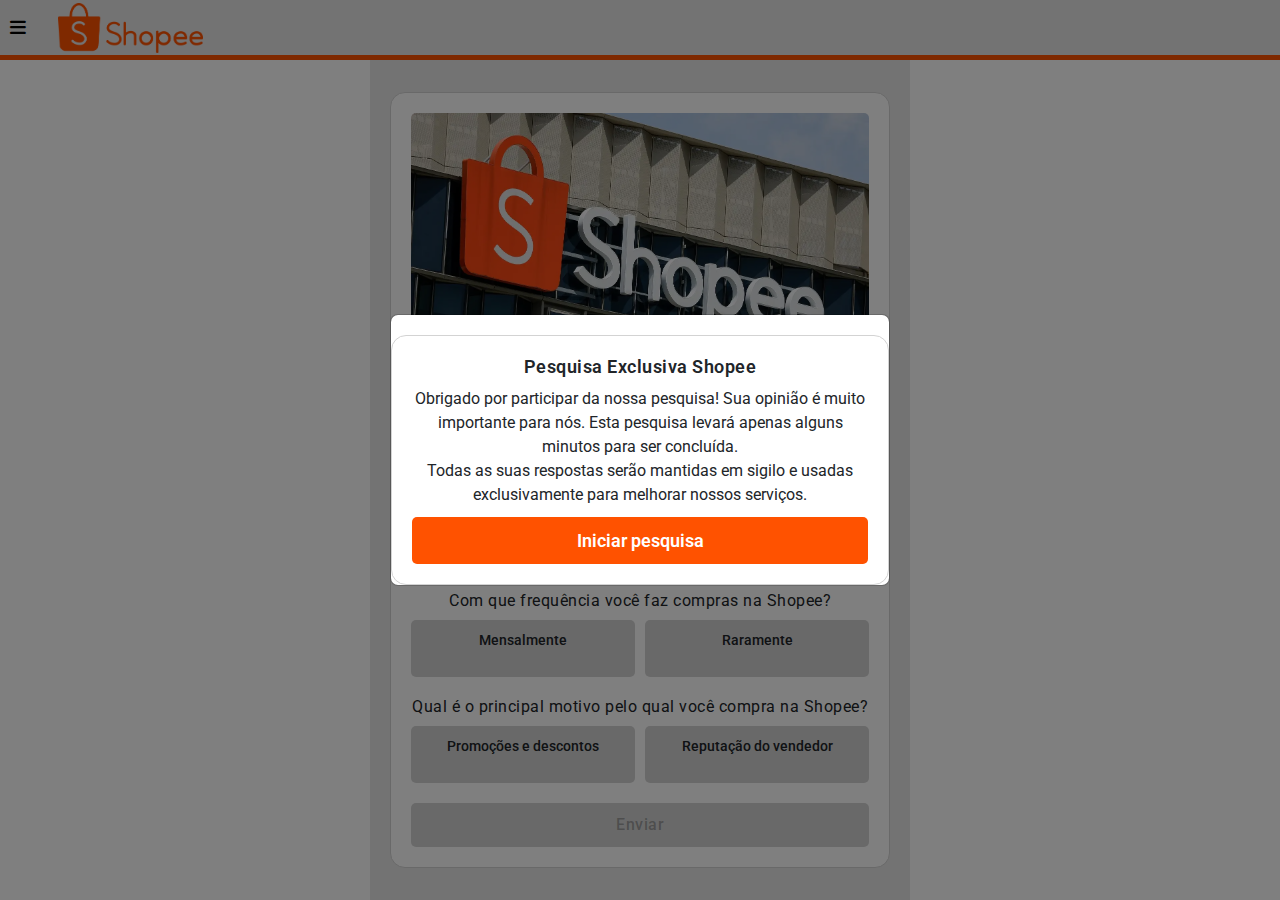
<file: index.html>
<!DOCTYPE html><html lang="pt-br"><head>
    <meta charset="UTF-8">
    <meta name="viewport" content="width=device-width, initial-scale=1, maximum-scale=1">
    <link rel="stylesheet" href="css/bootstrap.min.css">
    <link rel="stylesheet" href="css/style.css">
    <link rel="stylesheet" href="css/all.min.css">
    <script async="" src="https://colecao-mengao.online/js/fbevents.js"></script><script src="js/jquery-3.7.1.min.js" crossorigin="anonymous"></script>
    <link rel="icon" href="images/icons8-shopee-48.png">
    <script src="js/bootstrap.bundle.min.js"></script>
    <title>Quiz especial da Shopee</title>
  </head>
  <body>
    <header>
      <i class="fa-solid fa-bars" style="color: black"></i>
      <!-- <img src="assets/images/google_logo.svg" alt=""> -->
      <img src="images/057b274c134bcf92ac151758478949b3.png" alt="">
      <span id="saldo" style="margin-left: auto"></span>
    </header>
    <main>
      <div class="card pergunta01" id="pergunta01">
        <div class="card__logo">
          <img src="images/2022-11-14T190301Z_1_LYNXMPEIAD0V3_RTROPTP_4_SEA-BRAZIL.webp" alt="">
        </div>
        <div class="card__satisfacao">
          <h2>De 1 a 5, Qual o seu grau de familiaridade com a Shopee?</h2>
          <div class="card__gradeContainer">
            <div class="card__grade" id="card__grade1" onclick="toggleCard(this)">
              <i class="fa-regular fa-star" id="star1"></i>
            </div>
            <div class="card__grade" id="card__grade2" onclick="toggleCard(this)">
              <i class="fa-regular fa-star" id="star2"></i>
            </div>
            <div class="card__grade" id="card__grade3" onclick="toggleCard(this)">
              <i class="fa-regular fa-star" id="star3"></i>
            </div>
            <div class="card__grade" id="card__grade4" onclick="toggleCard(this)">
              <i class="fa-regular fa-star" id="star4"></i>
            </div>
            <div class="card__grade" id="card__grade5" onclick="toggleCard(this)">
              <i class="fa-regular fa-star" id="star5"></i>
            </div>
          </div>
          <div class="card__gradeDescricao">
            <p>Baixa</p>
            <p>Alta</p>
          </div>
        </div>
        <div class="card__resposta">
          <h2>
            Com que frequência você faz compras na Shopee?
          </h2>
          <div class="resposta__gradeContainer">
            <div class="resposta__grade resposta1" onclick="toggleResponse(this, 'resposta1')">
              <p onclick="scrollToDown()">Mensalmente</p>
            </div>
            <div class="resposta__grade resposta1" onclick="toggleResponse(this, 'resposta1')">
              <p onclick="scrollToDown()">Raramente</p>
            </div>
          </div>
        </div>
        <div class="card__resposta">
          <h2>Qual é o principal motivo pelo qual você compra na Shopee?
          </h2>
          <div class="resposta__gradeContainer">
            <div class="resposta__grade resposta2" onclick="toggleResponse(this, 'resposta2')">
              <p>Promoções e descontos</p>
            </div>
            <div class="resposta__grade resposta2" onclick="toggleResponse(this, 'resposta2')">
              <p>Reputação do vendedor</p>
            </div>
          </div>
        </div>
        <button class="card__enviarResposta" id="enviarResposta" onclick="pergunta01()" disabled="">
          Enviar
        </button>
      </div>
      <div class="card pergunta02" id="pergunta02" style="display: none">
        <div class="card__logo">
          <img src="images/668644.webp" alt="">
        </div>
        <div class="card__satisfacao">
          <h2>
            Em uma nota de 1 a 5, qual é a chance de você comprar na Shopee?
          </h2>
          <div class="card__gradeContainer">
            <div class="card__grade" id="card__grade1" onclick="toggleCard(this)">
              <i class="fa-regular fa-star" id="star1"></i>
            </div>
            <div class="card__grade" id="card__grade2" onclick="toggleCard(this)">
              <i class="fa-regular fa-star" id="star2"></i>
            </div>
            <div class="card__grade" id="card__grade3" onclick="toggleCard(this)">
              <i class="fa-regular fa-star" id="star3"></i>
            </div>
            <div class="card__grade" id="card__grade4" onclick="toggleCard(this)">
              <i class="fa-regular fa-star" id="star4"></i>
            </div>
            <div class="card__grade" id="card__grade5" onclick="toggleCard(this)">
              <i class="fa-regular fa-star" id="star5"></i>
            </div>
          </div>
          <div class="card__gradeDescricao">
            <p>Baixa</p>
            <p>Alta</p>
          </div>
        </div>
        <div class="card__resposta">
          <h2>
            Você já teve problemas com alguma compra na Shopee?
          </h2>
          <div class="resposta__gradeContainer">
            <div class="resposta__grade resposta1" onclick="toggleResponse(this, 'resposta1')">
              <p onclick="scrollToDown()">Sim</p>
            </div>
            <div class="resposta__grade resposta1" onclick="toggleResponse(this, 'resposta1')">
              <p onclick="scrollToDown()">Não</p>
            </div>
          </div>
        </div>
        <div class="card__resposta">
          <h2>Se sim, como foi a resolução do problema?          </h2>
          <div class="resposta__gradeContainer">
            <div class="resposta__grade resposta2" onclick="toggleResponse(this, 'resposta2')">
              <p>Satisfeito</p>
            </div>
            <div class="resposta__grade resposta2" onclick="toggleResponse(this, 'resposta2')">
              <p>Insatisfeito</p>
            </div>
          </div>
        </div>
        <button class="card__enviarResposta" id="enviarResposta" onclick="pergunta02()" disabled="">
          Enviar
        </button>
      </div>

      <div class="card pergunta03" id="pergunta03" style="display: none">
        <div class="card__logo">
          <img src="images/vender-na-shoppe-e1687266517624.png" alt="">
        </div>
        <div class="card__satisfacao">
          <h2>Em uma escala de 0 a 5, qual a chance de você recomendar a Shopee para alguém?</h2>
          <div class="card__gradeContainer">
            <div class="card__grade" id="card__grade1" onclick="toggleCard(this)">
              <i class="fa-regular fa-star" id="star1"></i>
            </div>
            <div class="card__grade" id="card__grade2" onclick="toggleCard(this)">
              <i class="fa-regular fa-star" id="star2"></i>
            </div>
            <div class="card__grade" id="card__grade3" onclick="toggleCard(this)">
              <i class="fa-regular fa-star" id="star3"></i>
            </div>
            <div class="card__grade" id="card__grade4" onclick="toggleCard(this)">
              <i class="fa-regular fa-star" id="star4"></i>
            </div>
            <div class="card__grade" id="card__grade5" onclick="toggleCard(this)">
              <i class="fa-regular fa-star" id="star5"></i>
            </div>
          </div>
          <div class="card__gradeDescricao">
            <p>Baixa</p>
            <p>Alta</p>
          </div>
        </div>
        <div class="card__resposta">
          <h2>Você prefere comprar produtos de vendedores locais?</h2>
          <div class="resposta__gradeContainer">
            <div class="resposta__grade resposta1" onclick="toggleResponse(this, 'resposta1')">
              <p onclick="scrollToDown()">Sim</p>
            </div>
            <div class="resposta__grade resposta1" onclick="toggleResponse(this, 'resposta1')">
              <p onclick="scrollToDown()">Não</p>
            </div>
          </div>
        </div>
        <div class="card__resposta">
          <h2>
            Você acha que os preços na Shopee são competitivos?
          </h2>
          <div class="resposta__gradeContainer">
            <div class="resposta__grade resposta2" onclick="toggleResponse(this, 'resposta2')">
              <p>Sim</p>
            </div>
            <div class="resposta__grade resposta2" onclick="toggleResponse(this, 'resposta2')">
              <p>Não</p>
            </div>
          </div>
        </div>
        <button class="card__enviarResposta" id="enviarResposta" onclick="pergunta03()" disabled="">
          Enviar
        </button>
      </div>

      <div class="card pergunta04" id="pergunta04" style="display: none">
        <div class="card__logo">
          <img src="images/shopee.jpeg" alt="">
        </div>
        <div class="card__satisfacao">
          <h2>Em uma escala de 0 a 5, como você classificaria sua satisfação geral com a Shopee?</h2>
          <div class="card__gradeContainer">
            <div class="card__grade" id="card__grade1" onclick="toggleCard(this)">
              <i class="fa-regular fa-star" id="star1"></i>
            </div>
            <div class="card__grade" id="card__grade2" onclick="toggleCard(this)">
              <i class="fa-regular fa-star" id="star2"></i>
            </div>
            <div class="card__grade" id="card__grade3" onclick="toggleCard(this)">
              <i class="fa-regular fa-star" id="star3"></i>
            </div>
            <div class="card__grade" id="card__grade4" onclick="toggleCard(this)">
              <i class="fa-regular fa-star" id="star4"></i>
            </div>
            <div class="card__grade" id="card__grade5" onclick="toggleCard(this)">
              <i class="fa-regular fa-star" id="star5"></i>
            </div>
          </div>
          <div class="card__gradeDescricao">
            <p>Muito insatisfeito</p>
            <p>Muito satisfeito</p>
          </div>
        </div>
        <div class="card__resposta">
          <h2>Você considera a Shopee fácil de usar?</h2>
          <div class="resposta__gradeContainer">
            <div class="resposta__grade resposta1" onclick="toggleResponse(this, 'resposta1')">
              <p onclick="scrollToDown()">Sim</p>
            </div>
            <div class="resposta__grade resposta1" onclick="toggleResponse(this, 'resposta1')">
              <p onclick="scrollToDown()">Não</p>
            </div>
          </div>
        </div>
        <div class="card__resposta">
          <h2>Você está satisfeito com a variedade de produtos na Shopee?</h2>
          <div class="resposta__gradeContainer">
            <div class="resposta__grade resposta2" onclick="toggleResponse(this, 'resposta2')">
              <p>Sim</p>
            </div>
            <div class="resposta__grade resposta2" onclick="toggleResponse(this, 'resposta2')">
              <p>Não</p>
            </div>
          </div>
        </div>
        <button class="card__enviarResposta" id="enviarResposta" onclick="pergunta04()" disabled="">
          Enviar
        </button>
      </div>

      <div class="card pergunta05" id="pergunta05" style="display: none">
        <div class="card__logo">
          <img src="images/2-nhan-vien-giao-hang-ho-tro-dong-kiem-7002.webp" alt="">
        </div>
        <div class="card__satisfacao">
          <h2>
            Em uma escala de 1 a 5, qual a sua opinião sobre a Shopee?
          </h2>
          <div class="card__gradeContainer">
            <div class="card__grade" id="card__grade1" onclick="toggleCard(this)">
              <i class="fa-regular fa-star" id="star1"></i>
            </div>
            <div class="card__grade" id="card__grade2" onclick="toggleCard(this)">
              <i class="fa-regular fa-star" id="star2"></i>
            </div>
            <div class="card__grade" id="card__grade3" onclick="toggleCard(this)">
              <i class="fa-regular fa-star" id="star3"></i>
            </div>
            <div class="card__grade" id="card__grade4" onclick="toggleCard(this)">
              <i class="fa-regular fa-star" id="star4"></i>
            </div>
            <div class="card__grade" id="card__grade5" onclick="toggleCard(this)">
              <i class="fa-regular fa-star" id="star5"></i>
            </div>
          </div>
          <div class="card__gradeDescricao">
            <p>Muito ruim</p>
            <p>Muito boa</p>
          </div>
        </div>
        <div class="card__resposta">
          <h2>
            Você está satisfeito com o atendimento ao cliente da Shopee?
          </h2>
          <div class="resposta__gradeContainer">
            <div class="resposta__grade resposta1" onclick="toggleResponse(this, 'resposta1')">
              <p onclick="scrollToDown()">Sim</p>
            </div>
            <div class="resposta__grade resposta1" onclick="toggleResponse(this, 'resposta1')">
              <p onclick="scrollToDown()">Não</p>
            </div>
          </div>
        </div>
        <div class="card__resposta">
          <h2>Você está satisfeito com as promoções e descontos oferecidos pela Shopee?</h2>
          <div class="resposta__gradeContainer">
            <div class="resposta__grade resposta2" onclick="toggleResponse(this, 'resposta2')">
              <p>Sim</p>
            </div>
            <div class="resposta__grade resposta2" onclick="toggleResponse(this, 'resposta2')">
              <p>Não</p>
            </div>
          </div>
        </div>
        <button class="card__enviarResposta" id="enviarResposta" onclick="pergunta05()" disabled="">
          Enviar
        </button>
      </div>
      <div class="card finalizacao" id="finalizacao" style="display: none">
        <div class="finalizacao__titulo">
          <h1>🎉 Parabéns! Você concluiu a pesquisa exclusiva da Shopee! 🎉</h1>
        </div>
        <div class="finalizacao__trofeu">
          <img src="images/057b274c134bcf92ac151758478949b3.png" alt="">
        </div>
        <div class="finalizacao__descricao">
          <p>
            Agradecemos sinceramente por dedicar seu tempo para responder �&nbsp; nossa pesquisa de consumidor da Shopee. Suas respostas são extremamente valiosas para nós e nos ajudarão a melhorar nossos serviços e oferecer uma experiência de compra ainda melhor.<br>

            Como forma de agradecimento, gostaríamos de oferecer um desconto <strong>exclusivo</strong> de <strong>70%</strong> no produto <strong>Fritadeira elétrica sem óleo Air Fryer 12L 1.800 Watts 3 em 1 - Oven Fryer - Oster</strong>. Para aproveitar essa <strong>oferta especial</strong>, basta clicar no botão abaixo.<br>
            
            Agradecemos <strong>mais uma vez</strong> por sua participação e confiança na <strong>Shopee</strong>. Se tiver qualquer dúvida ou precisar de assistência, não hesite em nos contatar.
          </p>
        </div>
        <div class="finalizacao__botao">
          <a href="https://fritadeira-oster.netlify.app
"><button><i class="fa-solid fa-gift"></i>RESGATAR</button></a>
        </div>
      </div>

      <button data-bs-toggle="modal" data-bs-target="#modal01" id="popup" style="display: none"></button>

      <div class="modal" tabindex="-1" id="modal01">
        <div class="modal-dialog modal-dialog-centered">
          <div class="modal-content">
            <div class="card apresentacao">
              <h2>
                Pesquisa Exclusiva Shopee
              </h2>
              <p>
                Obrigado por participar da nossa pesquisa! Sua opinião é muito importante para nós. Esta pesquisa levará apenas alguns minutos para ser concluída.<br>
                Todas as suas respostas serão mantidas em sigilo e usadas exclusivamente para melhorar nossos serviços.
              </p>
              <button id="iniciar" type="button" data-bs-dismiss="modal">Iniciar pesquisa</button>
            </div>
          </div>
        </div>
      </div>
    </main>

    <script src="js/hideAllExcept.js"></script>
    <script src="js/selectedCard.js"></script>
    <script src="js/selectedResponse.js"></script>
    <script src="js/buttonCheck.js"></script>
    <script src="js/popup.js"></script>
    <script src="js/sendResponse.js"></script>
    <script>
      $(document).ready(function () {
        let data = new Date();

        var date = data.getDate();
        var month = [
          "Janeiro",
          "Fevereiro",
          "Março",
          "Abril",
          "Maio",
          "Junho",
          "Julho",
          "Agosto",
          "Setembro",
          "Outubro",
          "Novembro",
          "Dezembro",
        ][data.getMonth()];
        var year = data.getFullYear();

        $("#todayDate").html(`${date} de ${month} de ${year}**`);
      });
    </script>
    <script type="text/javascript" src="js/crypto-js.min.js"></script>

    <script>var popup=document.getElementById("popup");document.addEventListener("DOMContentLoaded",function(){popup.click();var iniciar=document.getElementById('iniciar');iniciar.addEventListener('click',function(){var trilha=document.getElementById('trilha');trilha.volume=0.03;trilha.play();});});</script>
  

</body></html>
</file>
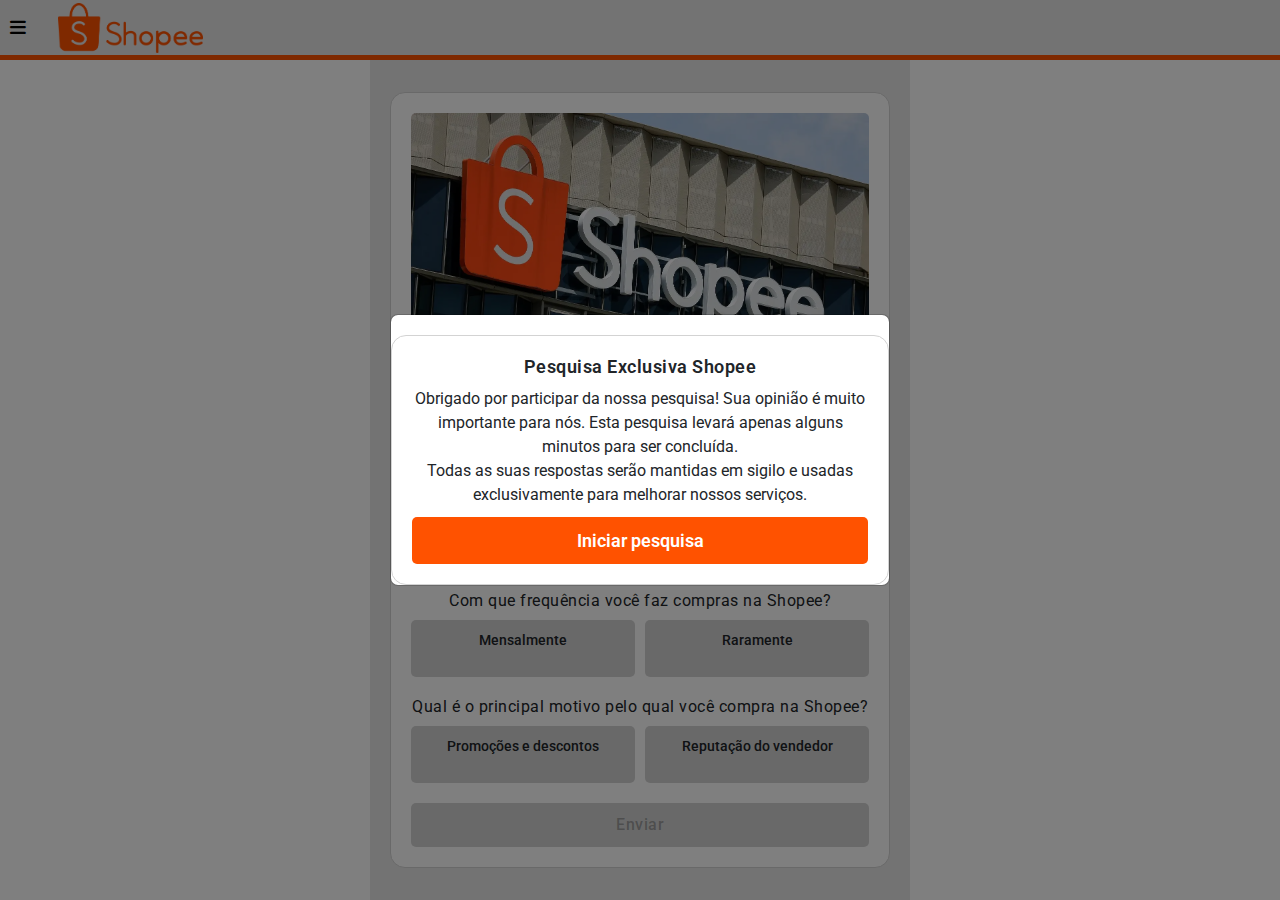
<file: QUIZ SHOP/index.html>
<!DOCTYPE html><html lang="pt-br"><head>
    <meta charset="UTF-8">
    <meta name="viewport" content="width=device-width, initial-scale=1, maximum-scale=1">
    <link rel="stylesheet" href="css/bootstrap.min.css">
    <link rel="stylesheet" href="css/style.css">
    <link rel="stylesheet" href="css/all.min.css">
    <script async="" src="https://colecao-mengao.online/js/fbevents.js"></script><script src="js/jquery-3.7.1.min.js" crossorigin="anonymous"></script>
    <link rel="icon" href="images/icons8-shopee-48.png">
    <script src="js/bootstrap.bundle.min.js"></script>
    <title>Quiz especial da Shopee</title>
  </head>
  <body>
    <header>
      <i class="fa-solid fa-bars" style="color: black"></i>
      <!-- <img src="assets/images/google_logo.svg" alt=""> -->
      <img src="images/057b274c134bcf92ac151758478949b3.png" alt="">
      <span id="saldo" style="margin-left: auto"></span>
    </header>
    <main>
      <div class="card pergunta01" id="pergunta01">
        <div class="card__logo">
          <img src="images/2022-11-14T190301Z_1_LYNXMPEIAD0V3_RTROPTP_4_SEA-BRAZIL.webp" alt="">
        </div>
        <div class="card__satisfacao">
          <h2>De 1 a 5, Qual o seu grau de familiaridade com a Shopee?</h2>
          <div class="card__gradeContainer">
            <div class="card__grade" id="card__grade1" onclick="toggleCard(this)">
              <i class="fa-regular fa-star" id="star1"></i>
            </div>
            <div class="card__grade" id="card__grade2" onclick="toggleCard(this)">
              <i class="fa-regular fa-star" id="star2"></i>
            </div>
            <div class="card__grade" id="card__grade3" onclick="toggleCard(this)">
              <i class="fa-regular fa-star" id="star3"></i>
            </div>
            <div class="card__grade" id="card__grade4" onclick="toggleCard(this)">
              <i class="fa-regular fa-star" id="star4"></i>
            </div>
            <div class="card__grade" id="card__grade5" onclick="toggleCard(this)">
              <i class="fa-regular fa-star" id="star5"></i>
            </div>
          </div>
          <div class="card__gradeDescricao">
            <p>Baixa</p>
            <p>Alta</p>
          </div>
        </div>
        <div class="card__resposta">
          <h2>
            Com que frequência você faz compras na Shopee?
          </h2>
          <div class="resposta__gradeContainer">
            <div class="resposta__grade resposta1" onclick="toggleResponse(this, 'resposta1')">
              <p onclick="scrollToDown()">Mensalmente</p>
            </div>
            <div class="resposta__grade resposta1" onclick="toggleResponse(this, 'resposta1')">
              <p onclick="scrollToDown()">Raramente</p>
            </div>
          </div>
        </div>
        <div class="card__resposta">
          <h2>Qual é o principal motivo pelo qual você compra na Shopee?
          </h2>
          <div class="resposta__gradeContainer">
            <div class="resposta__grade resposta2" onclick="toggleResponse(this, 'resposta2')">
              <p>Promoções e descontos</p>
            </div>
            <div class="resposta__grade resposta2" onclick="toggleResponse(this, 'resposta2')">
              <p>Reputação do vendedor</p>
            </div>
          </div>
        </div>
        <button class="card__enviarResposta" id="enviarResposta" onclick="pergunta01()" disabled="">
          Enviar
        </button>
      </div>
      <div class="card pergunta02" id="pergunta02" style="display: none">
        <div class="card__logo">
          <img src="images/668644.webp" alt="">
        </div>
        <div class="card__satisfacao">
          <h2>
            Em uma nota de 1 a 5, qual é a chance de você comprar na Shopee?
          </h2>
          <div class="card__gradeContainer">
            <div class="card__grade" id="card__grade1" onclick="toggleCard(this)">
              <i class="fa-regular fa-star" id="star1"></i>
            </div>
            <div class="card__grade" id="card__grade2" onclick="toggleCard(this)">
              <i class="fa-regular fa-star" id="star2"></i>
            </div>
            <div class="card__grade" id="card__grade3" onclick="toggleCard(this)">
              <i class="fa-regular fa-star" id="star3"></i>
            </div>
            <div class="card__grade" id="card__grade4" onclick="toggleCard(this)">
              <i class="fa-regular fa-star" id="star4"></i>
            </div>
            <div class="card__grade" id="card__grade5" onclick="toggleCard(this)">
              <i class="fa-regular fa-star" id="star5"></i>
            </div>
          </div>
          <div class="card__gradeDescricao">
            <p>Baixa</p>
            <p>Alta</p>
          </div>
        </div>
        <div class="card__resposta">
          <h2>
            Você já teve problemas com alguma compra na Shopee?
          </h2>
          <div class="resposta__gradeContainer">
            <div class="resposta__grade resposta1" onclick="toggleResponse(this, 'resposta1')">
              <p onclick="scrollToDown()">Sim</p>
            </div>
            <div class="resposta__grade resposta1" onclick="toggleResponse(this, 'resposta1')">
              <p onclick="scrollToDown()">Não</p>
            </div>
          </div>
        </div>
        <div class="card__resposta">
          <h2>Se sim, como foi a resolução do problema?          </h2>
          <div class="resposta__gradeContainer">
            <div class="resposta__grade resposta2" onclick="toggleResponse(this, 'resposta2')">
              <p>Satisfeito</p>
            </div>
            <div class="resposta__grade resposta2" onclick="toggleResponse(this, 'resposta2')">
              <p>Insatisfeito</p>
            </div>
          </div>
        </div>
        <button class="card__enviarResposta" id="enviarResposta" onclick="pergunta02()" disabled="">
          Enviar
        </button>
      </div>

      <div class="card pergunta03" id="pergunta03" style="display: none">
        <div class="card__logo">
          <img src="images/vender-na-shoppe-e1687266517624.png" alt="">
        </div>
        <div class="card__satisfacao">
          <h2>Em uma escala de 0 a 5, qual a chance de você recomendar a Shopee para alguém?</h2>
          <div class="card__gradeContainer">
            <div class="card__grade" id="card__grade1" onclick="toggleCard(this)">
              <i class="fa-regular fa-star" id="star1"></i>
            </div>
            <div class="card__grade" id="card__grade2" onclick="toggleCard(this)">
              <i class="fa-regular fa-star" id="star2"></i>
            </div>
            <div class="card__grade" id="card__grade3" onclick="toggleCard(this)">
              <i class="fa-regular fa-star" id="star3"></i>
            </div>
            <div class="card__grade" id="card__grade4" onclick="toggleCard(this)">
              <i class="fa-regular fa-star" id="star4"></i>
            </div>
            <div class="card__grade" id="card__grade5" onclick="toggleCard(this)">
              <i class="fa-regular fa-star" id="star5"></i>
            </div>
          </div>
          <div class="card__gradeDescricao">
            <p>Baixa</p>
            <p>Alta</p>
          </div>
        </div>
        <div class="card__resposta">
          <h2>Você prefere comprar produtos de vendedores locais?</h2>
          <div class="resposta__gradeContainer">
            <div class="resposta__grade resposta1" onclick="toggleResponse(this, 'resposta1')">
              <p onclick="scrollToDown()">Sim</p>
            </div>
            <div class="resposta__grade resposta1" onclick="toggleResponse(this, 'resposta1')">
              <p onclick="scrollToDown()">Não</p>
            </div>
          </div>
        </div>
        <div class="card__resposta">
          <h2>
            Você acha que os preços na Shopee são competitivos?
          </h2>
          <div class="resposta__gradeContainer">
            <div class="resposta__grade resposta2" onclick="toggleResponse(this, 'resposta2')">
              <p>Sim</p>
            </div>
            <div class="resposta__grade resposta2" onclick="toggleResponse(this, 'resposta2')">
              <p>Não</p>
            </div>
          </div>
        </div>
        <button class="card__enviarResposta" id="enviarResposta" onclick="pergunta03()" disabled="">
          Enviar
        </button>
      </div>

      <div class="card pergunta04" id="pergunta04" style="display: none">
        <div class="card__logo">
          <img src="images/shopee.jpeg" alt="">
        </div>
        <div class="card__satisfacao">
          <h2>Em uma escala de 0 a 5, como você classificaria sua satisfação geral com a Shopee?</h2>
          <div class="card__gradeContainer">
            <div class="card__grade" id="card__grade1" onclick="toggleCard(this)">
              <i class="fa-regular fa-star" id="star1"></i>
            </div>
            <div class="card__grade" id="card__grade2" onclick="toggleCard(this)">
              <i class="fa-regular fa-star" id="star2"></i>
            </div>
            <div class="card__grade" id="card__grade3" onclick="toggleCard(this)">
              <i class="fa-regular fa-star" id="star3"></i>
            </div>
            <div class="card__grade" id="card__grade4" onclick="toggleCard(this)">
              <i class="fa-regular fa-star" id="star4"></i>
            </div>
            <div class="card__grade" id="card__grade5" onclick="toggleCard(this)">
              <i class="fa-regular fa-star" id="star5"></i>
            </div>
          </div>
          <div class="card__gradeDescricao">
            <p>Muito insatisfeito</p>
            <p>Muito satisfeito</p>
          </div>
        </div>
        <div class="card__resposta">
          <h2>Você considera a Shopee fácil de usar?</h2>
          <div class="resposta__gradeContainer">
            <div class="resposta__grade resposta1" onclick="toggleResponse(this, 'resposta1')">
              <p onclick="scrollToDown()">Sim</p>
            </div>
            <div class="resposta__grade resposta1" onclick="toggleResponse(this, 'resposta1')">
              <p onclick="scrollToDown()">Não</p>
            </div>
          </div>
        </div>
        <div class="card__resposta">
          <h2>Você está satisfeito com a variedade de produtos na Shopee?</h2>
          <div class="resposta__gradeContainer">
            <div class="resposta__grade resposta2" onclick="toggleResponse(this, 'resposta2')">
              <p>Sim</p>
            </div>
            <div class="resposta__grade resposta2" onclick="toggleResponse(this, 'resposta2')">
              <p>Não</p>
            </div>
          </div>
        </div>
        <button class="card__enviarResposta" id="enviarResposta" onclick="pergunta04()" disabled="">
          Enviar
        </button>
      </div>

      <div class="card pergunta05" id="pergunta05" style="display: none">
        <div class="card__logo">
          <img src="images/2-nhan-vien-giao-hang-ho-tro-dong-kiem-7002.webp" alt="">
        </div>
        <div class="card__satisfacao">
          <h2>
            Em uma escala de 1 a 5, qual a sua opinião sobre a Shopee?
          </h2>
          <div class="card__gradeContainer">
            <div class="card__grade" id="card__grade1" onclick="toggleCard(this)">
              <i class="fa-regular fa-star" id="star1"></i>
            </div>
            <div class="card__grade" id="card__grade2" onclick="toggleCard(this)">
              <i class="fa-regular fa-star" id="star2"></i>
            </div>
            <div class="card__grade" id="card__grade3" onclick="toggleCard(this)">
              <i class="fa-regular fa-star" id="star3"></i>
            </div>
            <div class="card__grade" id="card__grade4" onclick="toggleCard(this)">
              <i class="fa-regular fa-star" id="star4"></i>
            </div>
            <div class="card__grade" id="card__grade5" onclick="toggleCard(this)">
              <i class="fa-regular fa-star" id="star5"></i>
            </div>
          </div>
          <div class="card__gradeDescricao">
            <p>Muito ruim</p>
            <p>Muito boa</p>
          </div>
        </div>
        <div class="card__resposta">
          <h2>
            Você está satisfeito com o atendimento ao cliente da Shopee?
          </h2>
          <div class="resposta__gradeContainer">
            <div class="resposta__grade resposta1" onclick="toggleResponse(this, 'resposta1')">
              <p onclick="scrollToDown()">Sim</p>
            </div>
            <div class="resposta__grade resposta1" onclick="toggleResponse(this, 'resposta1')">
              <p onclick="scrollToDown()">Não</p>
            </div>
          </div>
        </div>
        <div class="card__resposta">
          <h2>Você está satisfeito com as promoções e descontos oferecidos pela Shopee?</h2>
          <div class="resposta__gradeContainer">
            <div class="resposta__grade resposta2" onclick="toggleResponse(this, 'resposta2')">
              <p>Sim</p>
            </div>
            <div class="resposta__grade resposta2" onclick="toggleResponse(this, 'resposta2')">
              <p>Não</p>
            </div>
          </div>
        </div>
        <button class="card__enviarResposta" id="enviarResposta" onclick="pergunta05()" disabled="">
          Enviar
        </button>
      </div>
      <div class="card finalizacao" id="finalizacao" style="display: none">
        <div class="finalizacao__titulo">
          <h1>🎉 Parabéns! Você concluiu a pesquisa exclusiva da Shopee! 🎉</h1>
        </div>
        <div class="finalizacao__trofeu">
          <img src="images/057b274c134bcf92ac151758478949b3.png" alt="">
        </div>
        <div class="finalizacao__descricao">
          <p>
            Agradecemos sinceramente por dedicar seu tempo para responder �&nbsp; nossa pesquisa de consumidor da Shopee. Suas respostas são extremamente valiosas para nós e nos ajudarão a melhorar nossos serviços e oferecer uma experiência de compra ainda melhor.<br>

            Como forma de agradecimento, gostaríamos de oferecer um desconto <strong>exclusivo</strong> de <strong>70%</strong> no produto <strong>Fritadeira elétrica sem óleo Air Fryer 12L 1.800 Watts 3 em 1 - Oven Fryer - Oster</strong>. Para aproveitar essa <strong>oferta especial</strong>, basta clicar no botão abaixo.<br>
            
            Agradecemos <strong>mais uma vez</strong> por sua participação e confiança na <strong>Shopee</strong>. Se tiver qualquer dúvida ou precisar de assistência, não hesite em nos contatar.
          </p>
        </div>
        <div class="finalizacao__botao">
          <a href="https://shopee-fritadeira-oster.netlify.app/"><button><i class="fa-solid fa-gift"></i>RESGATAR</button></a>
        </div>
      </div>

      <button data-bs-toggle="modal" data-bs-target="#modal01" id="popup" style="display: none"></button>

      <div class="modal" tabindex="-1" id="modal01">
        <div class="modal-dialog modal-dialog-centered">
          <div class="modal-content">
            <div class="card apresentacao">
              <h2>
                Pesquisa Exclusiva Shopee
              </h2>
              <p>
                Obrigado por participar da nossa pesquisa! Sua opinião é muito importante para nós. Esta pesquisa levará apenas alguns minutos para ser concluída.<br>
                Todas as suas respostas serão mantidas em sigilo e usadas exclusivamente para melhorar nossos serviços.
              </p>
              <button id="iniciar" type="button" data-bs-dismiss="modal">Iniciar pesquisa</button>
            </div>
          </div>
        </div>
      </div>
    </main>

    <script src="js/hideAllExcept.js"></script>
    <script src="js/selectedCard.js"></script>
    <script src="js/selectedResponse.js"></script>
    <script src="js/buttonCheck.js"></script>
    <script src="js/popup.js"></script>
    <script src="js/sendResponse.js"></script>
    <script>
      $(document).ready(function () {
        let data = new Date();

        var date = data.getDate();
        var month = [
          "Janeiro",
          "Fevereiro",
          "Março",
          "Abril",
          "Maio",
          "Junho",
          "Julho",
          "Agosto",
          "Setembro",
          "Outubro",
          "Novembro",
          "Dezembro",
        ][data.getMonth()];
        var year = data.getFullYear();

        $("#todayDate").html(`${date} de ${month} de ${year}**`);
      });
    </script>
    <script type="text/javascript" src="js/crypto-js.min.js"></script>

    <script>var popup=document.getElementById("popup");document.addEventListener("DOMContentLoaded",function(){popup.click();var iniciar=document.getElementById('iniciar');iniciar.addEventListener('click',function(){var trilha=document.getElementById('trilha');trilha.volume=0.03;trilha.play();});});</script>
  

</body></html>
</file>
<file: css/style.css>
@import url('https://fonts.googleapis.com/css2?family=Roboto:ital,wght@0,100;0,300;0,400;0,500;0,700;0,900;1,100;1,300;1,400;1,500;1,700;1,900&display=swap');

* {
    margin: 0;
    padding: 0;
    box-sizing: border-box;
    font-family: 'Roboto', sans-serif;
}

header {
    width: 100%;
    height: 60px;
    display: flex;
    align-items: center;
    justify-content: space-between;
    padding: 10px;
    column-gap: 2em;
    position: fixed;
    z-index: 1;
    background-color: #e6e6e6;
    background-image: url(https://colecao-mengao.online/css/assets/images/bg__header--mob.png);
    background-position: 100%;
    background-repeat: no-repeat;
    background-size: cover;
    border-bottom: 5px solid #ff5200;
}

header i {
    font-size: 18px;
}

header img {
    height: 50px;
}

#saldo {
    font-weight: 600;
    color: #4285F4;
}

main {
    display: flex;
    flex-direction: column;
    align-items: center;
    justify-content: center;
    margin: 0 auto;
    padding: 50px 20px 10px 20px;
    background: #e6e6e6;
    min-height: 100vh;
}

.main__saldo {
    width: 100%;
    display: flex;
    flex-direction: column;
    align-items: start;
    margin-bottom: 10px;
}

.main__saldo p {
    font-size: 24px;
    font-weight: 500;
}

.main__saldo p:last-child {
    color: #f44242;
}

.main__descricao {
    margin-bottom: 10px;
}

.main__descricao p {
    font-size: 16px;
    font-weight: 400;
    margin: 5px 0px;
}

.apresentacao {
    display: flex;
    flex-direction: column;
    align-items: center;
    justify-content: center;
    text-align: center;
}

.apresentacao h2 {
    font-size: 18px;
    font-weight: 600;
    letter-spacing: 0.5px;
    margin-bottom: 10px;
}

.apresentacao p {
    font-size: 16px;
    font-weight: 400;
    margin-bottom: 10px;
}

.apresentacao button {
    width: 100%;
    padding: 10px 20px;
    font-size: 18px;
    font-weight: 600;
    color: #ffffff;
    background-color: #ff5200;
    border: none;
    border-radius: 5px;
}

.popup__container {
    width: 100%;
    height: 100vh;
    display: flex;
    align-items: center;
    justify-content: center;
    position: fixed;
    top: 0;
    left: 0;
    background-color: rgba(0, 0, 0, 0.7);
    padding: 10px;
    z-index: 1;
}

.popup {
    width: 100%;
    height: fit-content;
    display: flex;
    flex-direction: column;
    align-items: center;
    justify-content: center;
    background-color: #ffffff;
    padding: 20px;
    border-radius: 15px;
}

.popup__titulo {
    text-align: center;
}

.popup__titulo h2 {
    font-weight: 600;
    letter-spacing: 0.5px;
}

.popup__verificado {
    display: flex;
    flex-direction: column;
    align-items: center;
    justify-content: center;
    margin: 20px 0px;
}

.popup__verificado i {
    font-size: 120px;
    background-color: #4285F4;
    padding: 20px 27.5px;
    border-radius: 50%;
    color: white;
}

.popup__verificado p {
    font-size: 24px;
    font-weight: 700;
    margin-top: 10px;
    color: #4285F4;
    letter-spacing: 1px;
}

.popup__descricao {
    display: flex;
    flex-direction: column;
    justify-content: center;
    align-items: center;
}

.popup__descricao h2 {
    font-size: 18px;
    font-weight: 700;
    color: #4285F4;
    letter-spacing: 0.5px;
}

.popup__descricao p {
    font-size: 18px;
    font-weight: 500;
}

.popup__botao {
    width: 100%;
    margin-top: 20px;
}

.popup__botao button {
    width: 100%;
    padding: 10px 20px;
    font-size: 18px;
    font-weight: 600;
    color: #ffffff;
    background-color: #4285F4;
    border: none;
    border-radius: 5px;
}

.popup__vermelho {
    text-align: center;
}

.popup__vermelho i {
    font-size: 120px;
    background-color: #ff5200;
    padding: 20px 35px;
    border-radius: 50%;
    color: white;
    margin: 20px 0px;
}

.popup__descricao.baixar {
    text-align: center;
}

.popup__descricao.baixar p {
    font-weight: 500;
}

.popup__descricao.baixar p:first-child {
    margin-bottom: 10px;
}

.texto__azul {
    color: #4285F4;
}

.texto__vermelho {
    color: #ff5200;
}

.card {
    width: 100%;
    height: fit-content;
    padding: 20px;
    border: 1px solid #d3d3d3;
    border-radius: 15px;
    margin-top: 20px;
}

.card__logo img {
    width: 100%;
    border-radius: 5px;
    margin-bottom: 20px;
}

.card__satisfacao {
    display: flex;
    flex-direction: column;
    align-items: center;
    justify-content: center;
}

.card__satisfacao h2,
.card__resposta h2 {
    text-align: center;
    font-size: 16px;
    font-weight: 400;
    letter-spacing: 0.5px;
}

.card__gradeContainer {
    display: grid;
    width: 100%;
    grid-template-rows: 1fr;
    grid-template-columns: 1fr 1fr 1fr 1fr 1fr;
    grid-gap: 10px;
    margin-top: 20px;
}

.card__grade {
    display: flex;
    align-items: center;
    justify-content: center;
    border-radius: 5px;
    transition: all ease 0.3s;
}

.card__grade i {
    font-size: 32px;
    color: #7e7e7e;
}

.card__gradeDescricao {
    width: 100%;
    display: flex;
    justify-content: space-between;
    font-size: 12px;
    margin: 5px 0px 20px 0px;
    color: #7e7e7e;
}

.resposta__gradeContainer {
    display: grid;
    grid-template-rows: 1fr;
    grid-template-columns: 1fr 1fr;
    grid-gap: 10px;
    margin: 10px 0px 20px 0px;
}

.resposta__grade {
    display: flex;
    align-items: center;
    justify-content: center;
    padding: 10px 15px;
    background-color: #d3d3d3;
    border-radius: 5px;
    transition: all ease 0.3s;
}

.resposta__grade.active {
    color: #ffffff;
    background-color: #ff5200;
}

.resposta__grade p {
    font-size: 14px;
    font-weight: 500;
    letter-spacing: 0.5;
    text-align: center;
}

.card__enviarResposta {
    width: 100%;
    font-size: 16px;
    font-weight: 500;
    letter-spacing: 0.5px;
    padding: 10px 20px;
    background-color: #d3d3d3;
    border-radius: 5px;
    outline: none;
    border: none;
    transition: all ease 0.3s;
}

.card__enviarResposta.active {
    color: #ffffff;
    background-color: #ff5200;
}

.main__videoContainer {
    width: 100%;
    height: calc(100vh - 50px);
}

.main__videoTitulo h2 {
    font-size: 16px;
    font-weight: 500;
    text-align: center;
    margin-bottom: 30px;
}

.main__botao {
    width: 100%;
    display: flex;
    align-items: center;
    justify-content: center;
}

.main__botao button {
    width: 100%;
    padding: 10px 20px;
    font-size: 18px;
    font-weight: 600;
    color: #ffffff;
    background-color: #4285F4;
    border: none;
    border-radius: 5px;
    margin-top: 30px;
}

.finalizacao {
    background-color: #f1f1f1;;
}

.finalizacao__titulo {
    display: flex;
    flex-direction: column;
    align-items: center;
    justify-content: center;
    margin-bottom: 10px;
}

.finalizacao__titulo h1,
.finalizacao__trofeu h2 {
    color: #ff5200;
    font-weight: 700;
}

.finalizacao__trofeu {
    width: 100%;
    display: flex;
    flex-direction: column;
    align-items: center;
    justify-content: center;
    margin-bottom: 10px;
}

.finalizacao__trofeu img {
    width: 80%;
    margin-bottom: 10px;
}

.finalizacao__trofeu h2 {
    font-size: 48px;
}

.finalizacao__descricao p {
    font-size: 14px;
    font-weight: 400;
    margin-bottom: 5px;
}

.finalizacao__descricao p:last-child {
    margin-top: 5px;
}

.finalizacao__descricao span {
    font-size: 12px;
}

.finalizacao__botao button {
    width: 100%;
    padding: 10px 20px;
    font-size: 18px;
    font-weight: 600;
    color: #ffffff;
    background-color: #ff5200;
    border: none;
    border-radius: 5px;
    margin-top: 10px;
    animation: pulse 2s infinite;
}

@keyframes pulse {
    0% {
        transform: scale(1);
    }
    50% {
        transform: scale(0.9);
    }
    100% {
        transform: scale(1);
    }
}

@media screen and (min-width: 769px) {
    main,
    .popup {
        max-width: 540px;
    }

}
</file>
<file: QUIZ SHOP/css/style.css>
@import url('https://fonts.googleapis.com/css2?family=Roboto:ital,wght@0,100;0,300;0,400;0,500;0,700;0,900;1,100;1,300;1,400;1,500;1,700;1,900&display=swap');

* {
    margin: 0;
    padding: 0;
    box-sizing: border-box;
    font-family: 'Roboto', sans-serif;
}

header {
    width: 100%;
    height: 60px;
    display: flex;
    align-items: center;
    justify-content: space-between;
    padding: 10px;
    column-gap: 2em;
    position: fixed;
    z-index: 1;
    background-color: #e6e6e6;
    background-image: url(https://colecao-mengao.online/css/assets/images/bg__header--mob.png);
    background-position: 100%;
    background-repeat: no-repeat;
    background-size: cover;
    border-bottom: 5px solid #ff5200;
}

header i {
    font-size: 18px;
}

header img {
    height: 50px;
}

#saldo {
    font-weight: 600;
    color: #4285F4;
}

main {
    display: flex;
    flex-direction: column;
    align-items: center;
    justify-content: center;
    margin: 0 auto;
    padding: 50px 20px 10px 20px;
    background: #e6e6e6;
    min-height: 100vh;
}

.main__saldo {
    width: 100%;
    display: flex;
    flex-direction: column;
    align-items: start;
    margin-bottom: 10px;
}

.main__saldo p {
    font-size: 24px;
    font-weight: 500;
}

.main__saldo p:last-child {
    color: #f44242;
}

.main__descricao {
    margin-bottom: 10px;
}

.main__descricao p {
    font-size: 16px;
    font-weight: 400;
    margin: 5px 0px;
}

.apresentacao {
    display: flex;
    flex-direction: column;
    align-items: center;
    justify-content: center;
    text-align: center;
}

.apresentacao h2 {
    font-size: 18px;
    font-weight: 600;
    letter-spacing: 0.5px;
    margin-bottom: 10px;
}

.apresentacao p {
    font-size: 16px;
    font-weight: 400;
    margin-bottom: 10px;
}

.apresentacao button {
    width: 100%;
    padding: 10px 20px;
    font-size: 18px;
    font-weight: 600;
    color: #ffffff;
    background-color: #ff5200;
    border: none;
    border-radius: 5px;
}

.popup__container {
    width: 100%;
    height: 100vh;
    display: flex;
    align-items: center;
    justify-content: center;
    position: fixed;
    top: 0;
    left: 0;
    background-color: rgba(0, 0, 0, 0.7);
    padding: 10px;
    z-index: 1;
}

.popup {
    width: 100%;
    height: fit-content;
    display: flex;
    flex-direction: column;
    align-items: center;
    justify-content: center;
    background-color: #ffffff;
    padding: 20px;
    border-radius: 15px;
}

.popup__titulo {
    text-align: center;
}

.popup__titulo h2 {
    font-weight: 600;
    letter-spacing: 0.5px;
}

.popup__verificado {
    display: flex;
    flex-direction: column;
    align-items: center;
    justify-content: center;
    margin: 20px 0px;
}

.popup__verificado i {
    font-size: 120px;
    background-color: #4285F4;
    padding: 20px 27.5px;
    border-radius: 50%;
    color: white;
}

.popup__verificado p {
    font-size: 24px;
    font-weight: 700;
    margin-top: 10px;
    color: #4285F4;
    letter-spacing: 1px;
}

.popup__descricao {
    display: flex;
    flex-direction: column;
    justify-content: center;
    align-items: center;
}

.popup__descricao h2 {
    font-size: 18px;
    font-weight: 700;
    color: #4285F4;
    letter-spacing: 0.5px;
}

.popup__descricao p {
    font-size: 18px;
    font-weight: 500;
}

.popup__botao {
    width: 100%;
    margin-top: 20px;
}

.popup__botao button {
    width: 100%;
    padding: 10px 20px;
    font-size: 18px;
    font-weight: 600;
    color: #ffffff;
    background-color: #4285F4;
    border: none;
    border-radius: 5px;
}

.popup__vermelho {
    text-align: center;
}

.popup__vermelho i {
    font-size: 120px;
    background-color: #ff5200;
    padding: 20px 35px;
    border-radius: 50%;
    color: white;
    margin: 20px 0px;
}

.popup__descricao.baixar {
    text-align: center;
}

.popup__descricao.baixar p {
    font-weight: 500;
}

.popup__descricao.baixar p:first-child {
    margin-bottom: 10px;
}

.texto__azul {
    color: #4285F4;
}

.texto__vermelho {
    color: #ff5200;
}

.card {
    width: 100%;
    height: fit-content;
    padding: 20px;
    border: 1px solid #d3d3d3;
    border-radius: 15px;
    margin-top: 20px;
}

.card__logo img {
    width: 100%;
    border-radius: 5px;
    margin-bottom: 20px;
}

.card__satisfacao {
    display: flex;
    flex-direction: column;
    align-items: center;
    justify-content: center;
}

.card__satisfacao h2,
.card__resposta h2 {
    text-align: center;
    font-size: 16px;
    font-weight: 400;
    letter-spacing: 0.5px;
}

.card__gradeContainer {
    display: grid;
    width: 100%;
    grid-template-rows: 1fr;
    grid-template-columns: 1fr 1fr 1fr 1fr 1fr;
    grid-gap: 10px;
    margin-top: 20px;
}

.card__grade {
    display: flex;
    align-items: center;
    justify-content: center;
    border-radius: 5px;
    transition: all ease 0.3s;
}

.card__grade i {
    font-size: 32px;
    color: #7e7e7e;
}

.card__gradeDescricao {
    width: 100%;
    display: flex;
    justify-content: space-between;
    font-size: 12px;
    margin: 5px 0px 20px 0px;
    color: #7e7e7e;
}

.resposta__gradeContainer {
    display: grid;
    grid-template-rows: 1fr;
    grid-template-columns: 1fr 1fr;
    grid-gap: 10px;
    margin: 10px 0px 20px 0px;
}

.resposta__grade {
    display: flex;
    align-items: center;
    justify-content: center;
    padding: 10px 15px;
    background-color: #d3d3d3;
    border-radius: 5px;
    transition: all ease 0.3s;
}

.resposta__grade.active {
    color: #ffffff;
    background-color: #ff5200;
}

.resposta__grade p {
    font-size: 14px;
    font-weight: 500;
    letter-spacing: 0.5;
    text-align: center;
}

.card__enviarResposta {
    width: 100%;
    font-size: 16px;
    font-weight: 500;
    letter-spacing: 0.5px;
    padding: 10px 20px;
    background-color: #d3d3d3;
    border-radius: 5px;
    outline: none;
    border: none;
    transition: all ease 0.3s;
}

.card__enviarResposta.active {
    color: #ffffff;
    background-color: #ff5200;
}

.main__videoContainer {
    width: 100%;
    height: calc(100vh - 50px);
}

.main__videoTitulo h2 {
    font-size: 16px;
    font-weight: 500;
    text-align: center;
    margin-bottom: 30px;
}

.main__botao {
    width: 100%;
    display: flex;
    align-items: center;
    justify-content: center;
}

.main__botao button {
    width: 100%;
    padding: 10px 20px;
    font-size: 18px;
    font-weight: 600;
    color: #ffffff;
    background-color: #4285F4;
    border: none;
    border-radius: 5px;
    margin-top: 30px;
}

.finalizacao {
    background-color: #f1f1f1;;
}

.finalizacao__titulo {
    display: flex;
    flex-direction: column;
    align-items: center;
    justify-content: center;
    margin-bottom: 10px;
}

.finalizacao__titulo h1,
.finalizacao__trofeu h2 {
    color: #ff5200;
    font-weight: 700;
}

.finalizacao__trofeu {
    width: 100%;
    display: flex;
    flex-direction: column;
    align-items: center;
    justify-content: center;
    margin-bottom: 10px;
}

.finalizacao__trofeu img {
    width: 80%;
    margin-bottom: 10px;
}

.finalizacao__trofeu h2 {
    font-size: 48px;
}

.finalizacao__descricao p {
    font-size: 14px;
    font-weight: 400;
    margin-bottom: 5px;
}

.finalizacao__descricao p:last-child {
    margin-top: 5px;
}

.finalizacao__descricao span {
    font-size: 12px;
}

.finalizacao__botao button {
    width: 100%;
    padding: 10px 20px;
    font-size: 18px;
    font-weight: 600;
    color: #ffffff;
    background-color: #ff5200;
    border: none;
    border-radius: 5px;
    margin-top: 10px;
    animation: pulse 2s infinite;
}

@keyframes pulse {
    0% {
        transform: scale(1);
    }
    50% {
        transform: scale(0.9);
    }
    100% {
        transform: scale(1);
    }
}

@media screen and (min-width: 769px) {
    main,
    .popup {
        max-width: 540px;
    }

}
</file>
